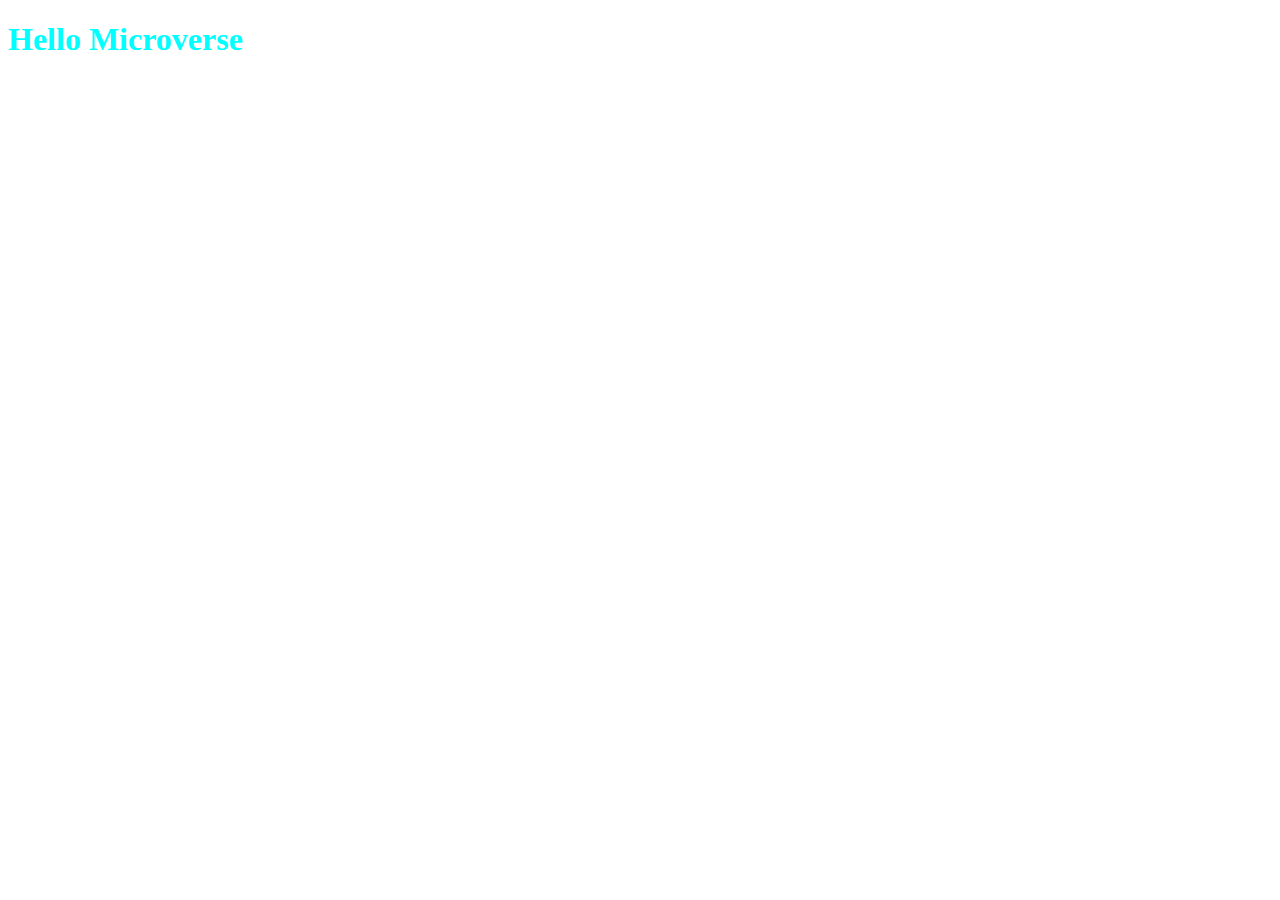
<file: index.html>
<!DOCTYPE html>
<html lang="en">

<head>
    <meta charset="UTF-8">
    <meta http-equiv="X-UA-Compatible" content="IE=edge">
    <meta name="viewport" content="width=device-width, initial-scale=1.0">
    <title>Hello World</title>
    <link rel="stylesheet" href="style.css">
</head>

<body>
    <body> <h1 class="header">Hello Microverse</h1>
    </body>
</body>

</html>
</file>
<file: style.css>
h1 {
    color:aqua
}
</file>
